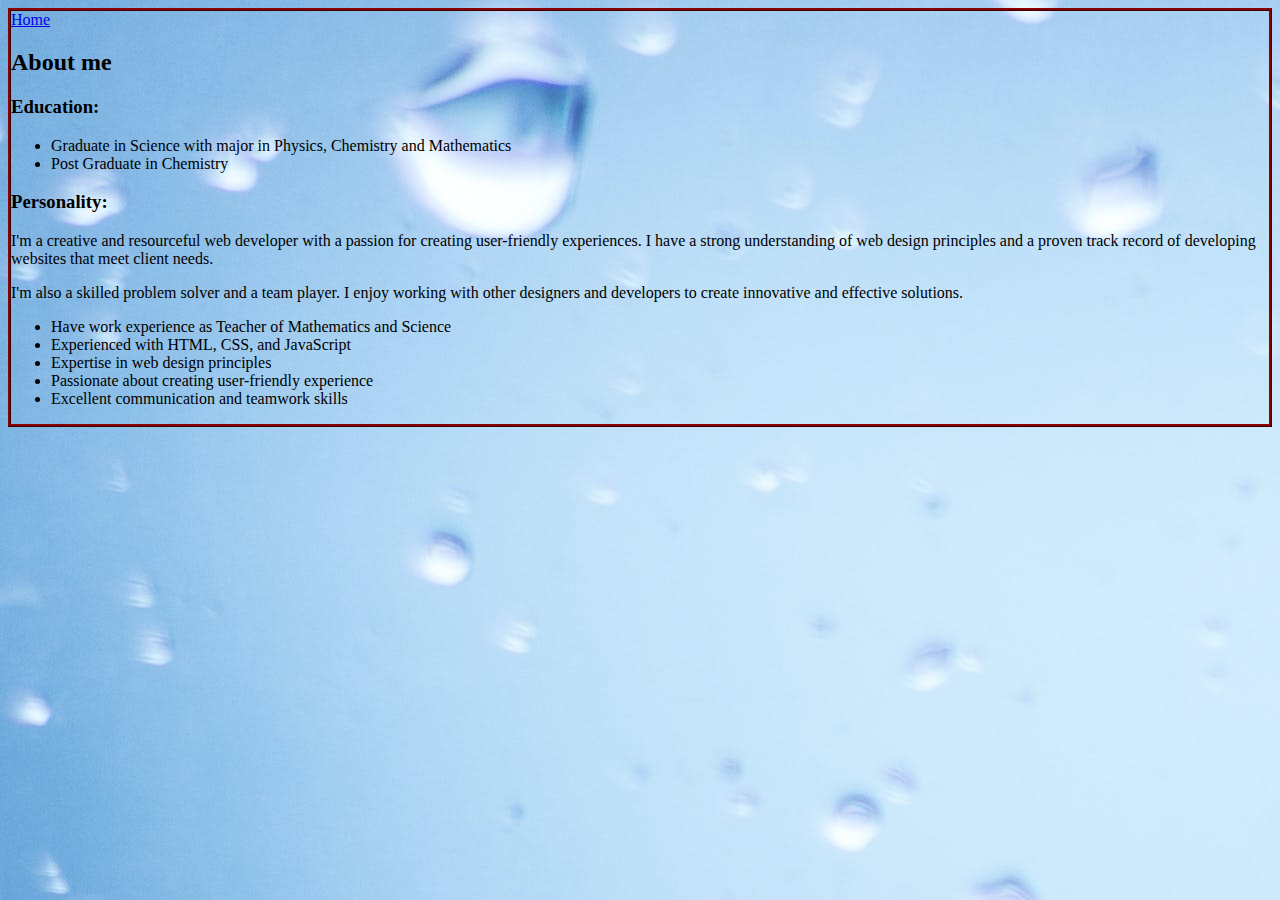
<file: pages/about.html>
<!DOCTYPE html>
<html lang="en">
  <head>
    <meta charset="UTF-8" />
    <meta name="viewport" content="width=device-width, initial-scale=1.0" />
    <title>About Sowmya</title>
    <link href="../styles/index.css" rel="stylesheet" />
  </head>

  <body>
    <a href="../index.html">Home</a>
    <section class="About">
      <div class="c_about">
        <h2>About me</h2>
        <h3>Education:</h3>
        <ul>
          <li>
            Graduate in Science with major in Physics, Chemistry and Mathematics
          </li>
          <li>Post Graduate in Chemistry</li>
        </ul>
        <h3>Personality:</h3>
        <p class="about_para1">
          I'm a creative and resourceful web developer with a passion for
          creating user-friendly experiences. I have a strong understanding of
          web design principles and a proven track record of developing websites
          that meet client needs.
        </p>
        <p>
          I'm also a skilled problem solver and a team player. I enjoy working
          with other designers and developers to create innovative and effective
          solutions.
        </p>

        <ul>
          <li>Have work experience as Teacher of Mathematics and Science</li>
          <li>Experienced with HTML, CSS, and JavaScript</li>
          <li>Expertise in web design principles</li>
          <li>Passionate about creating user-friendly experience</li>
          <li>Excellent communication and teamwork skills</li>
        </ul>
      </div>
    </section>
  </body>
</html>
</file>
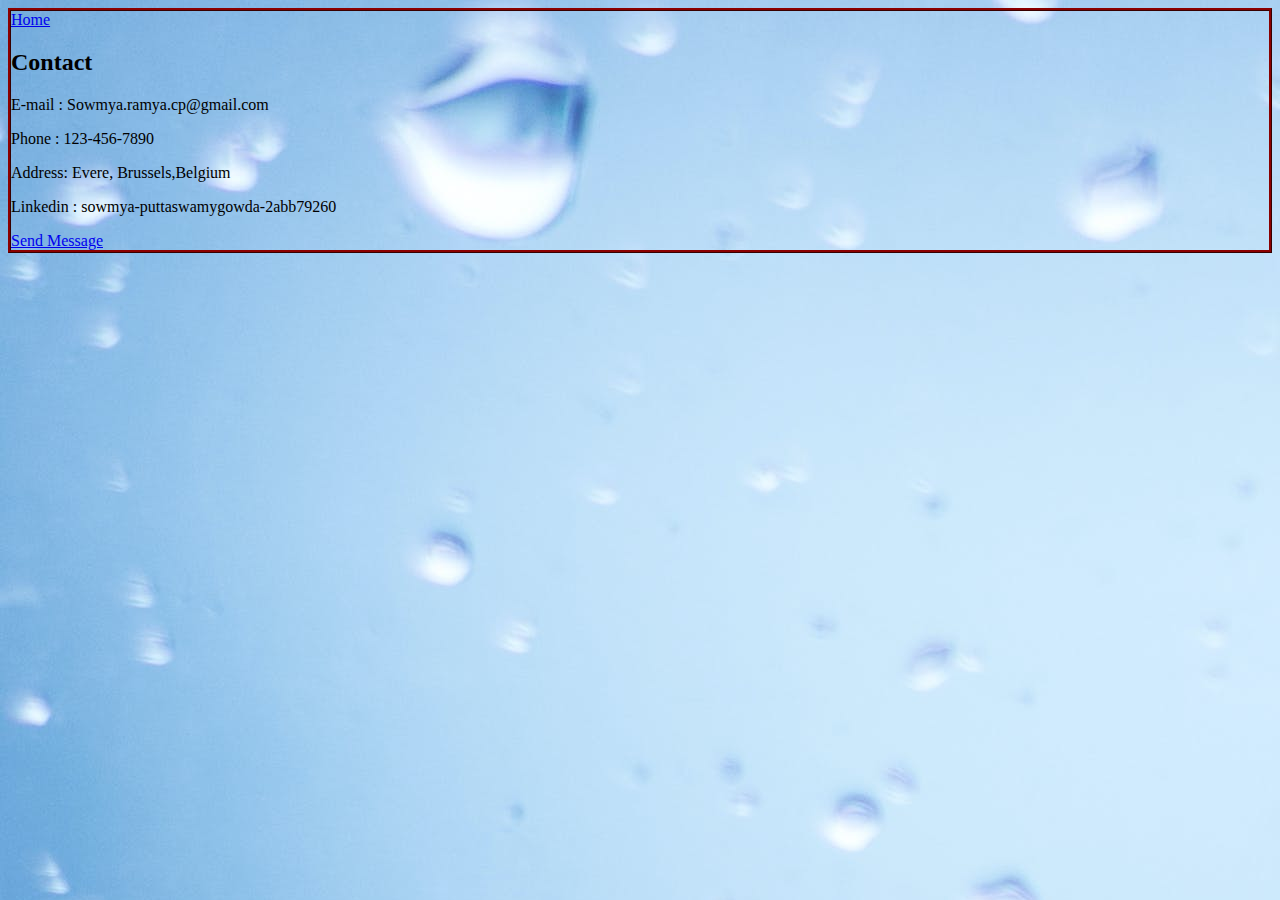
<file: pages/contact.html>
<!DOCTYPE html>
<html lang="en">
  <head>
    <meta charset="UTF-8" />
    <meta name="viewport" content="width=device-width, initial-scale=1.0" />
    <title>Contact Details</title>
    <link href="../styles/index.css" rel="stylesheet" />
  </head>

  <body>
    <a href="../index.html">Home</a>
    <section class="Contact">
      <div class="c_contact">
        <h2>Contact</h2>
        <p>E-mail : Sowmya.ramya.cp@gmail.com</p>
        <p>Phone : 123-456-7890</p>
        <p>Address: Evere, Brussels,Belgium</p>
        <p>Linkedin : sowmya-puttaswamygowda-2abb79260</p>
        <a href="#" class="btn">Send Message</a>
      </div>
    </section>
  </body>
</html>
</file>
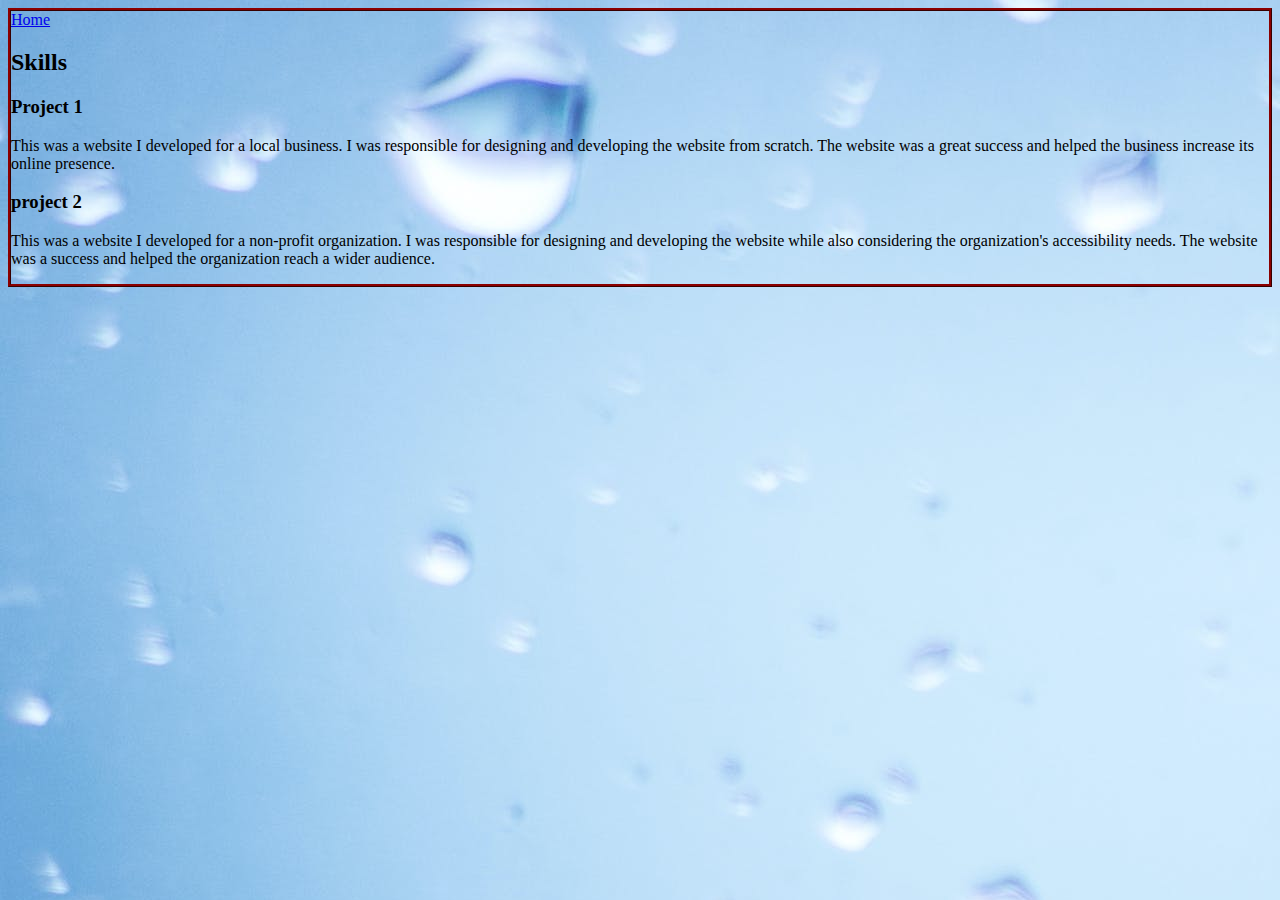
<file: pages/skill.html>
<!DOCTYPE html>
<html lang="en">
  <head>
    <meta charset="UTF-8" />
    <meta name="viewport" content="width=device-width, initial-scale=1.0" />
    <title>Skills</title>
    <link href="../styles/index.css" rel="stylesheet" />
  </head>

  <body>
    <a href="../index.html">Home</a>
    <section class="Skills">
      <div class="c_skills">
        <h2>Skills</h2>
        <div class="project">
          <h3>Project 1</h3>
          <p>
            This was a website I developed for a local business. I was
            responsible for designing and developing the website from scratch.
            The website was a great success and helped the business increase its
            online presence.
          </p>

          <h3>project 2</h3>
          <p>
            This was a website I developed for a non-profit organization. I was
            responsible for designing and developing the website while also
            considering the organization's accessibility needs. The website was
            a success and helped the organization reach a wider audience.
          </p>
        </div>
      </div>
    </section>
  </body>
</html>
</file>
<file: styles/index.css>
@import url("../index.html");
@import url("../pages/about.html");
@import url("../pages/skill.html");
@import url("../pages/contact.html");

.tabs {
  position: relative;
  min-height: 500px;
  clear: both;
  margin: 22px 0;
}

.tab {
  float: left;
}

.tab label {
  background-color: bisque;
  padding: 10px;
  border: 1px solid #ccc;
  margin-left: -1px;
  position: relative;
  left: 1px;
  font-family: Verdana, Geneva, Tahoma, sans-serif;
}

.tab [type="radio"] {
  display: none;
}

.content {
  position: absolute;
  margin: 8px 0 0;

  /* top : 28px;
  left: 0;
  right: 0; 
  bottom: 0px; */

  height: 450px;
  width: 1410px;
  background: white;
  padding: 20px;
  border: 1px solid #ccc;

  /* background-color: rgb(160 136 136); */

  border-radius: 0;
  font-family: sans-serif;
  line-height: 1;
  color: rgb(30 48 80);
  background-image: url("../img/about.jpg");
}

.content-skills {
  position: absolute;
  background: white;
  margin: 8px 0 0;

  /* top : 28px;
  left: 0;
  right: 0; 
  bottom: 0px; */
  left: 0;
  height: 450px;
  width: 1410px;
  padding: 20px;
  border: 1px solid #ccc;
  border-radius: 0;
  font-family: sans-serif;
  line-height: 1;
  color: rgb(246 244 245);
  background-image: url("../img/skills1.jpg");
}

.content-contact {
  background-image: url("../img/contact.jpg");
  position: absolute;
  margin: 8px 0 0;
  left: 0;

  /* top : 28px;
  right: 0; 
  bottom: 0px; */

  height: 450px;
  width: 1410px;
  padding: 20px;
  border: 1px solid #ccc;
  background-color: rgb(219 228 231);
  border-radius: 0;
  font-family: sans-serif;
  line-height: 1;
  color: rgb(30 48 80);
}

[type="radio"]:checked ~ label {
  background: white;
  border-bottom: 1px solid white;
  z-index: 2;
}

[type="radio"]:checked ~ label ~ .content {
  z-index: 1;
}

[type="radio"]:checked ~ label ~ .content-skills {
  z-index: 1;
}

h1 {
  font-family: cursive;
  text-align: center;
  font-size: 40px;
  color: rgb(176 84 132);
}

.main-div {
  font-family: sans-serif;
}

body {
  background-image: url("../img/portfoliobackground1.jpg");
  border-style: ridge;
  border-color: darkred;
}

footer {
  text-align: center;
  font-family: Arial, Helvetica, sans-serif;
}

/* .center {
  display: block;
  margin-left: auto;
  margin-right: auto;
} */
.div-main {
  font-family: sans-serif;
  color: blueviolet;
  font-size: large;
}

/* Style all font awesome icons */
.fa {
  padding: 5px;
  font-size: 30px;
  width: 50px;
  text-align: center;
  text-decoration: none;
}

/* Add a hover effect if you want */
.fa:hover {
  opacity: 0.7;
}

/* Set a specific color for each brand */

.fa-linkedin {
  background: #1565c0;
  width: 10px;
  color: white;

  /* box-shadow: 0 0 10px rgba(0 0 0 0.3); */
}

.message1 {
  border-color: black;
  border-radius: 5px;
}

.div-main2 {
  font-family: cursive;
  font-size: 30px;
}

.head-table {
  width: 75%;
  font-family: cursive;
  font-size: 30px;
}

.table-skills {
  padding: 10px;
}

.contact-table {
  width: 90%;
  padding: 30px;
}

.text-message {
  width: 200px;
  height: 100px;
}
</file>
